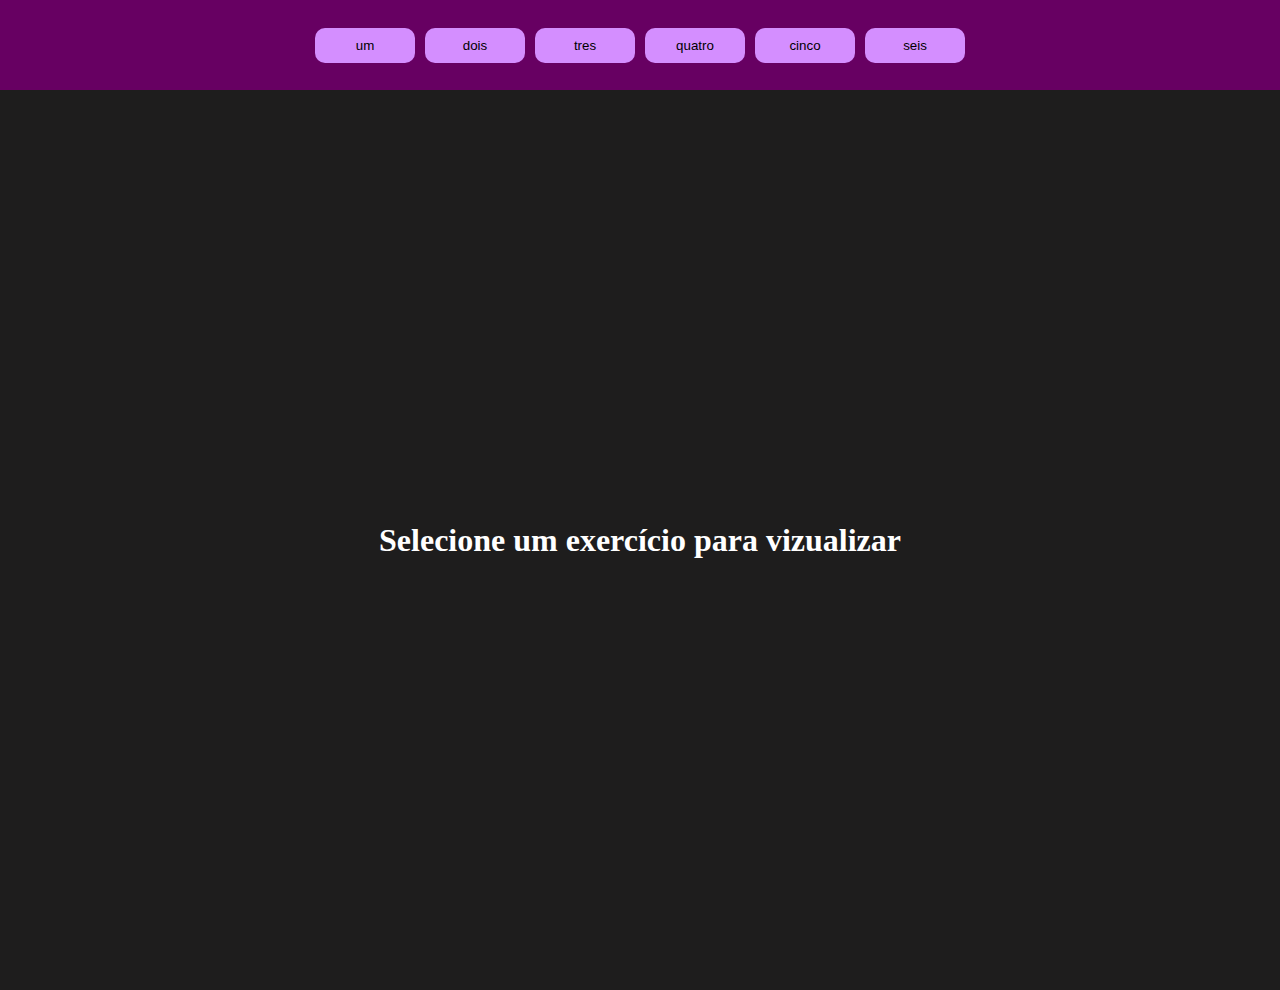
<file: index.html>
<!DOCTYPE html>
<html lang="en">
<head>
    <meta charset="UTF-8">
    <meta http-equiv="X-UA-Compatible" content="IE=edge">
    <meta name="viewport" content="width=device-width, initial-scale=1.0">
    <link rel="stylesheet" href="./css/style.css">
    <script defer src="./js/app.js"></script>
    <title>Exercicios</title>
</head>
<body>

    <header>
        <div class="tab">
            <button type="button" class="botao" id="exum">um</button>
            <button type="button" class="botao" id="exdois">dois</button>
            <button type="button" class="botao" id="extres">tres</button>
            <button type="button" class="botao" id="exquatro">quatro</button>
            <button type="button" class="botao" id="excinco">cinco</button>
            <button type="button" class="botao" id="exseis">seis</button>
        </div>

    </header>

    <main id="main">

        <div class="inicio show" id="inicio">
            <h2>Selecione um exercício para vizualizar</h2>
        </div>

        <div class="ex1 tabcontent" id="um">
            <div class="header">
                <h2>Calcular diferença</h2>
            </div>
        
            <div class="main">
                <form id="formulario">
                    <input id="numero1" class="input" type="number" placeholder="Digite o primeiro número" required>
                    <input id="numero2" class="input" type="number" placeholder="Digite o segundo número" required>
                </form>
                <button id="button" type="button">Calcular</button>
        
                <div class="resultado" id="resultado"></div>
            </div>
        </div>
    
        <div class="ex2 tabcontent" id="dois">
            <div class="header">
                <h2>Positivo</h2>
            </div>
        
            <div class="main">
                <form id="formulario2">
                    <input id="numero1ex2" class="input" type="number" placeholder="Digite o primeiro número" required>
                </form>
                <button id="button2" type="button">Mudar</button>
        
                <div class="resultado" id="resultado2"></div>
            </div>
        </div>
    
        <div class="ex3 tabcontent" id="tres">
            <div class="header">
                <h2>Média</h2>
            </div>
        
            <div class="main">
                <form id="formulario3">
                    <input id="numero1ex3" class="input" type="number" placeholder="Digite a primeira nota" max="10" required>
                    <input id="numero2ex3" class="input" type="number" placeholder="Digite a segunda nota" max="10" required>
                    <input id="numero3ex3" class="input" type="number" placeholder="Digite a terceira nota" max="10" required>
                    <input id="numero4ex3" class="input" type="number" placeholder="Digite a quarta nota" max="10" required>
                </form>
                <button id="button3" type="button">Calcular</button>
        
                <div class="resultado" id="resultado3"></div>
            </div>
        </div>
    
        <div class="ex4 tabcontent" id="quatro">
            <div class="header">
                <h2>Média2</h2>
            </div>
        
            <div class="main">
                <form id="formulario4">
                    <input id="numero1ex4" class="input" type="number" placeholder="Digite a primeira nota" max="10" required>
                    <input id="numero2ex4" class="input" type="number" placeholder="Digite a segunda nota" max="10" required>
                    <input id="numero3ex4" class="input" type="number" placeholder="Digite a terceira nota" max="10" required>
                    <input id="numero4ex4" class="input" type="number" placeholder="Digite a quarta nota" max="10" required>
                </form>
                <button id="button4" type="button">Calcular</button>
        
                <div class="resultado" id="resultado4"></div>
            </div>
        </div>
    
        <div class="ex5 tabcontent" id="cinco">
            <div class="header">
                <h2>Divisivel</h2>
            </div>
        
            <div class="main">
                <form id="formulario5">
                    <input id="numero1ex5" class="input" type="number" placeholder="Digite o primerio número" required>
                    <input id="numero2ex5" class="input" type="number" placeholder="Digite o segundo número" required>
                    <input id="numero3ex5" class="input" type="number" placeholder="Digite o terceiro número" required>
                    <input id="numero4ex5" class="input" type="number" placeholder="Digite o quarto número" required>
                </form>
                <button id="button5" type="button">Calcular</button>
        
                <div class="resultado" id="resultado5"></div>
            </div>
        </div>
    
        <div class="ex6 tabcontent" id="seis">
            <div class="header">
                <h2>Maior que três</h2>
            </div>
        
            <div class="main">
                <form id="formulario6">
                    <input id="numero1ex6" class="input" type="number" placeholder="Digite o primeiro número" required>
                </form>
                <button id="button6" type="button">Mudar</button>
        
                <div class="resultado" id="resultado6"></div>
            </div>
        </div>

    </main>

</body>
</html>
</file>
<file: css/style.css>
* {
    padding: 0;
    margin: 0;
    box-sizing: border-box;
}

header{
    height: 10%;
}

.tab{
    overflow: hidden;
    background-color: rgb(103, 0, 98);
    display: flex;
    align-items: center;
    justify-content: center;
    height: 100%;
    gap: 10px;
}

body{
    height: 100vh;
    width: 100vw;
    background: rgb(30, 29, 29);
}

.tab button{
    padding: 10px;
    width: 100px;
    background-color: rgb(212, 142, 255);
    transition: all ease-in-out .5s;
    cursor: pointer;
    border: none;
    border-radius: 10px;
}

.tab button:hover{
    background-color: rgba(146, 3, 124, 0.679);
    color: white;
}

main{
    height: 100%;
}

.inicio{
    display: none;
    justify-content: center;
    align-items: center;
    height: 100%;
}

.inicio.show{
    display: flex;
}

h2{
    font-size: 2rem;
    color: white;
}

.tabcontent{
    display: none;
    flex-direction: column;
    align-items: center;
    justify-content: center;
    margin: 20px;
    padding: 20px;
    height: 100%;
    width: 100%;
}

.ex4.show{
    display: flex;
}
.ex1.show{
    display: flex;
}
.ex2.show{
    display: flex;
}
.ex3.show{
    display: flex;
}
.ex5.show{
    display: flex;
}
.ex6.show{
    display: flex;
}

.main{
    display: flex;
    flex-direction: column;
    align-items: center;
    justify-content: center;
    gap: 30px;
    margin: 30px;
}

.main button{
    width: 120px;
    padding: 20px;
    background-color: rgb(166, 7, 174);
    color: white;
    transition: all ease-in-out .5s;
    border: none;
    border-radius: 10px;
}

.main button:hover{
    background-color: rgb(222, 123, 239);
    cursor: pointer;
}

form{
    display: flex;
    flex-direction: column;
    align-items: center;
    gap: 20px;
}

form input{
    padding: 20px;
}
</file>
